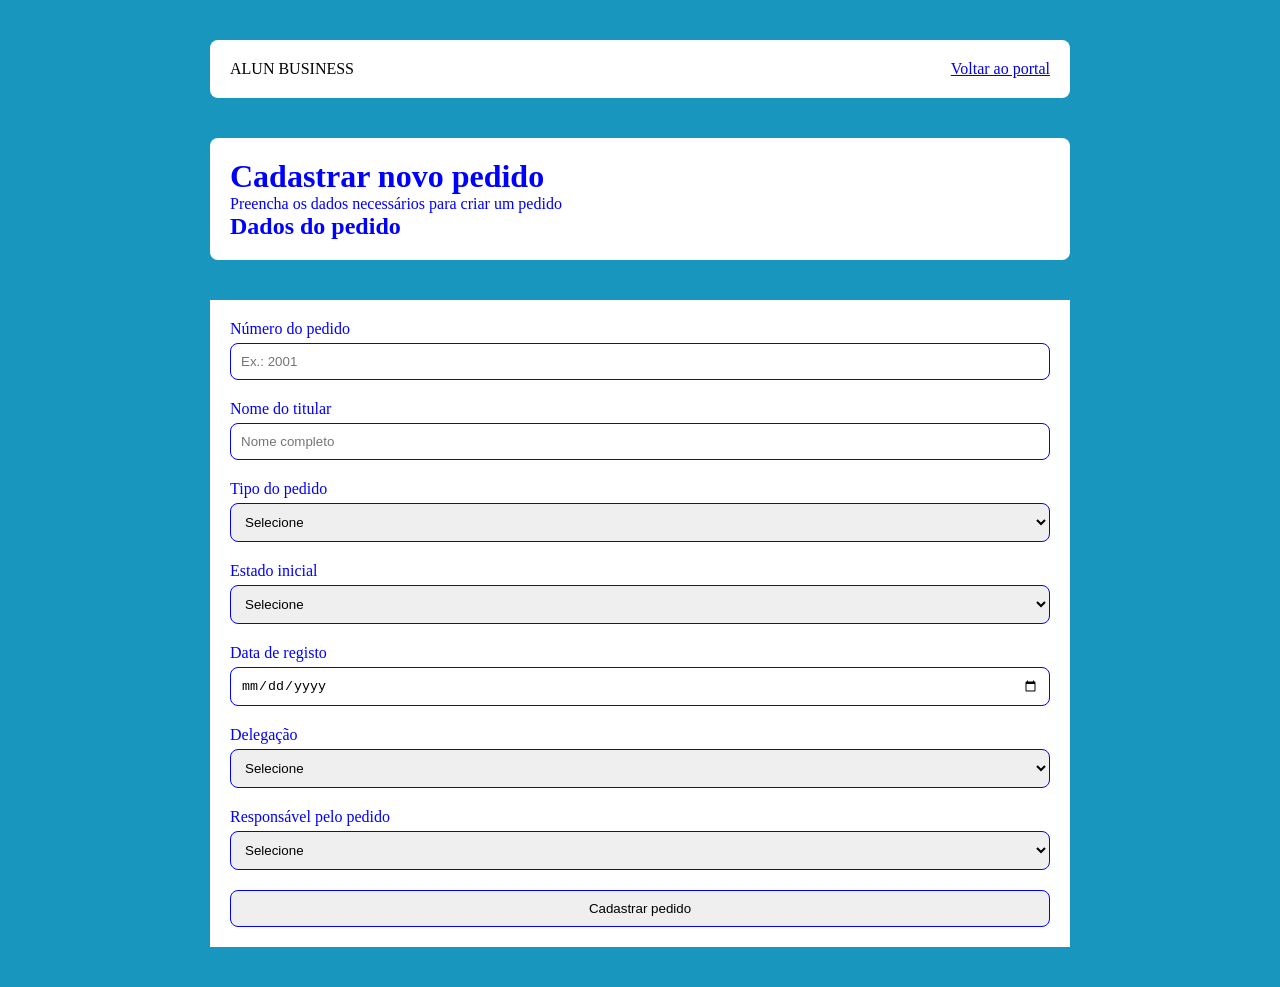
<file: frontend/cadastrar.html>
<!DOCTYPE html>
<html lang="en">

<head>
    <meta charset="UTF-8">
    <meta name="viewport" content="width=device-width, initial-scale=1.0">
    <title>Portal de solicitação de pedido</title>
    <link rel="stylesheet" href="cadastrar.css">
</head>

<body>
    <header class="topbar">
        <div class="brand">
            ALUN BUSINESS
        </div>
        <a href="/">Voltar ao portal</a>
    </header>

    <div class="content">
        <h1>Cadastrar novo pedido</h1>
        <p>Preencha os dados necessários para criar um pedido</p>
        <h2>Dados do pedido</h2>
    </div>

    <form id="pedidoForm">
        <div>
            <label for="numero">
                Número do pedido
            </label>

            <input id="numero" name="numero" type="text" inputmode="numeric" placeholder="Ex.: 2001" required />
        </div>

        <div>
            <label for="titular">
                Nome do titular
            </label>

            <input id="titular" name="titular" type="text" placeholder="Nome completo" required />
        </div>

        <div>
            <label for="tipo">
                Tipo do pedido
            </label>

            <select id="tipo" name="tipo" required>
                <option value="">Selecione</option>
                <option value="Pedido de benefício">Pedido de benefício</option>
                <option value="Atualização de dados">Atualização de dados</option>
                <option value="Pedido de declaração">Pedido de declaração</option>
            </select>
        </div>

        <div>
            <label for="estado">
                Estado inicial
            </label>

            <select id="estado" name="estado" required>
                <option value="">Selecione</option>
                <option value="Registado">Registado</option>
                <option value="Em análise">Em análise</option>
                <option value="Aguardando documento">Aguardando documento</option>
            </select>
        </div>

        <div>
            <label for="dataRegisto">
                Data de registo
            </label>

            <input id="dataRegisto" name="dataRegisto" type="date" required />
        </div>

        <div>
            <label for="delegacao">
                Delegação
            </label>

            <select id="delegacao" name="delegacao" required>
                <option value="">Selecione</option>
                <option value="Cidade de Maputo">Cidade de Maputo</option>
                <option value="Matola">Matola</option>
                <option value="Beira">Beira</option>
                <option value="Nampula">Nampula</option>
            </select>
        </div>

        <div>
            <label for="responsavel">
                Responsável pelo pedido
            </label>

            <select id="responsavel" name="responsavel" required>
                <option value="">Selecione</option>
                <option value="celina">Celina</option>
                <option value="paulo">Paulo</option>
            </select>
        </div>

        <button class="primary" type="submit">
            Cadastrar pedido
        </button>
    </form>

    <div id="resultMessage" class="message hidden" role="status"></div>

    <script src="cadastrar.js"></script>
</body>

</html>
</file>
<file: frontend/cadastrar.css>
* {
    box-sizing: border-box;
    margin: 0;
    padding: 0;
}

body {
    background-color: rgb(24, 150, 189);
    color: blue;

    max-width: 900px;
    margin: 0 auto;
    padding: 40px 20px;
}

.topbar {
    display: flex;
    justify-content: space-between;
    align-items: center;

    background-color: #ffff;
    padding: 20px;
    margin-bottom: 40px;

    border-radius: 8px;
    color: black;
}

form {
    background-color: #ffff;
    padding: 20px;

    display: flex;
    flex-direction: column;
    gap: 20px;
}

form div {
    display: flex;
    flex-direction: column;
    gap: 5px;
}

input,
select,
button {
    padding: 10px;
    border-radius: 8px;
    border: 1px solid blue;
}

.content {
    background-color: #ffff;
    padding: 20px;
    margin-bottom: 40px;

    border-radius: 8px;
    color: blue;
}
</file>
